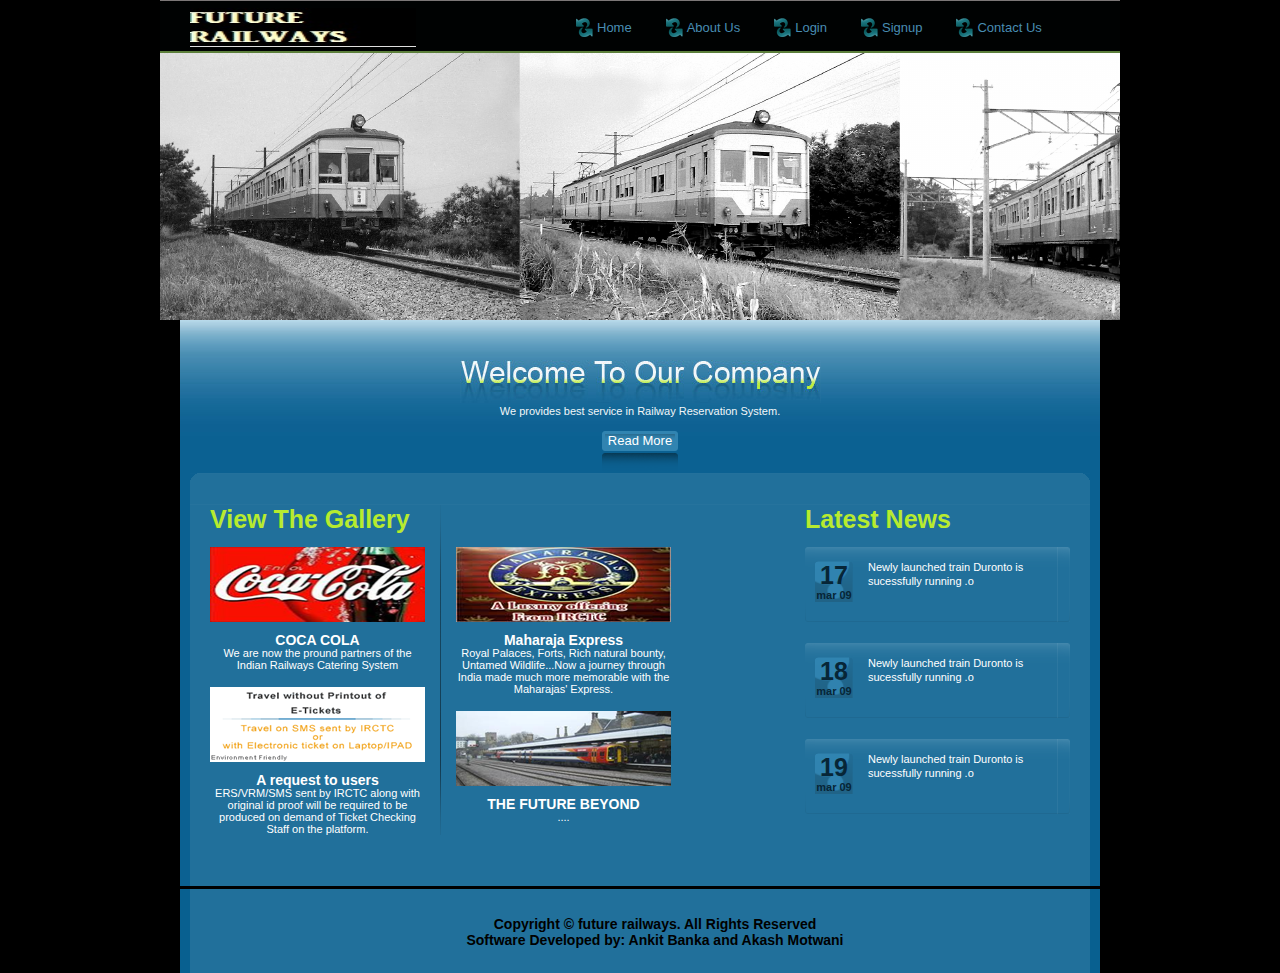
<file: railway/html/index.html>
<!DOCTYPE html PUBLIC "-//W3C//DTD XHTML 1.0 Transitional//EN" "http://www.w3.org/TR/xhtml1/DTD/xhtml1-transitional.dtd">
<html xmlns="http://www.w3.org/1999/xhtml">
<head>
<meta http-equiv="Content-Type" content="text/html; charset=iso-8859-1" />
<title>FUTURE RAILWAYS</title>
<link href="style.css" rel="stylesheet" type="text/css" />
</head>

<body>
<table width="960" border="0" align="center" cellpadding="0" cellspacing="0">
  <tr>
    <td align="left" valign="top" class="toppanel"><table width="900" border="0" align="center" cellpadding="0" cellspacing="0">
      <tr>
        <td width="386" align="left" valign="top"><a href="index.html"><img src="images/logo.jpg" alt="" width="226" height="39" border="0" title="logo" /></a></td>
        <td align="left" valign="top">
		<ul>
			<li><a href="index.html" title="Home">Home</a></li>
			<li><a href="aboutus.html" title="About Us">About Us</a></li>
			<li><a href="login.php" title="login">Login</a></li>
			<li><a href="signup.php" title="Signup">Signup</a></li>
			<li class="nomarg"><a href="contactus.html" title="Contact Us">Contact&nbsp;Us</a></li>
		</ul>
		</td>
      </tr>
    </table></td>
  </tr>
  <tr>
    <td align="left" valign="top" class="header">&nbsp;</td>
  </tr>
  <tr>
    <td align="left" valign="top"><table width="920" border="0" align="center" cellpadding="0" cellspacing="0">
      <tr>
        <td align="left" valign="top" class="contener"><table width="900" border="0" align="center" cellpadding="0" cellspacing="0">
          <tr>
            <td align="center" valign="top"><img src="images/welcomeimg.jpg" width="361" height="43" alt="" title="welcomeimg" /></td>
          </tr>
          <tr>
            <td align="left" valign="top" class="welTxt">We provides best service in Railway Reservation System.</td>
          </tr>
          <tr>
            <td align="center" valign="top"><a href="#" title="Read More" class="more">Read More</a></td>
          </tr>
          <tr>
            <td align="left" valign="top" class="curvbg"></td>
          </tr>
          <tr>
            <td align="left" valign="top" class="galarymain"><table width="860" border="0" align="center" cellpadding="0" cellspacing="0">
              <tr>
                <td width="215" align="left" valign="top"><table width="215" border="0" cellspacing="0" cellpadding="0">
                  <tr>
                    <td height="42" align="left" valign="top"><h2>View The Gallery</h2></td>
                  </tr>
                  <tr>
                    <td align="left" valign="top" class="galaryspace"><img src="images/pic01.jpg" alt="" width="215" height="75" title="pic01" /><p class="galaryTxt"><span>COCA COLA</span>We are now the pround partners of the Indian Railways Catering System</p></td>
                  </tr>
                  <tr>
                    <td align="left" valign="top">
					<img src="images/pic02.jpg" alt="" width="215" height="75" title="pic02" />
					<p class="galaryTxt"><span>A request to users</span> ERS/VRM/SMS sent by IRCTC along with original id proof will be required to be produced on demand of Ticket Checking Staff on the platform.</p>					</td>
                  </tr>
                </table></td>
                <td width="31" align="left" valign="top" class="devider">&nbsp;</td>
                <td width="215" align="left" valign="top"><table width="215" border="0" cellspacing="0" cellpadding="0">
                  <tr>
                    <td height="42" align="left" valign="top">&nbsp;</td>
                  </tr>
                  <tr>
                    <td align="left" valign="top" class="galaryspace">
					<img src="images/pic03.jpg" alt="" width="215" height="75" title="pic03" />
					<p class="galaryTxt"><span>Maharaja Express</span> Royal Palaces, Forts, Rich natural bounty, Untamed Wildlife...Now a journey through India made much more memorable with the Maharajas' Express.</p>					</td>
                  </tr>
                  <tr>
                    <td align="left" valign="top">
					<img src="images/pic04.jpg" alt="" width="215" height="75" title="pic04" />
					<p class="galaryTxt"><span>THE FUTURE BEYOND</span>.... </p>					</td>
                  </tr>
                </table></td>
                <td width="134" align="left" valign="top">&nbsp;</td>
                <td align="left" valign="top"><table width="100%" border="0" cellspacing="0" cellpadding="0">
                  <tr>
                    <td height="42" align="left" valign="top"><h2>Latest News</h2></td>
                  </tr>
                  <tr>
                    <td align="left" valign="top" class="newsspace"><table width="100%" border="0" cellspacing="0" cellpadding="0">
                      <tr>
                        <td width="10" align="left" valign="top" class="leftbg">&nbsp;</td>
                        <td align="left" valign="top" class="middlebg"><table width="100%" border="0" cellspacing="0" cellpadding="0">
                          <tr>
                            <td width="53" align="left" valign="top">
							<p class="date"><span>17</span>mar 09</p>							</td>
                            <td align="left" valign="top"><p class="dateTxt">Newly launched train Duronto is sucessfully running .o</p></td>
                          </tr>
                        </table></td>
                        <td width="13" align="left" valign="top" class="ritebg">&nbsp;</td>
                      </tr>
                    </table></td>
                  </tr>
                  <tr>
                    <td align="left" valign="top" class="newsspace">
					<table width="100%" border="0" cellspacing="0" cellpadding="0">
                      <tr>
                        <td width="10" align="left" valign="top" class="leftbg">&nbsp;</td>
                        <td align="left" valign="top" class="middlebg"><table width="100%" border="0" cellspacing="0" cellpadding="0">
                          <tr>
                            <td width="53" align="left" valign="top">
							<p class="date"><span>18</span>mar 09</p>							</td>
                            <td align="left" valign="top"><p class="dateTxt">Newly launched train Duronto is sucessfully running .o</p></td>
                          </tr>
                        </table></td>
                        <td width="13" align="left" valign="top" class="ritebg">&nbsp;</td>
                      </tr>
                    </table>					</td>
                  </tr>
                  <tr>
                    <td align="left" valign="top" class="newsspace">
					<table width="100%" border="0" cellspacing="0" cellpadding="0">
                      <tr>
                        <td width="10" align="left" valign="top" class="leftbg">&nbsp;</td>
                        <td align="left" valign="top" class="middlebg"><table width="100%" border="0" cellspacing="0" cellpadding="0">
                          <tr>
                            <td width="53" align="left" valign="top">
							<p class="date"><span>19</span>mar 09</p>							</td>
                            <td align="left" valign="top"><p class="dateTxt">Newly launched train Duronto is sucessfully running .o</p></td>
                          </tr>
                        </table></td>
                        <td width="13" align="left" valign="top" class="ritebg">&nbsp;</td>
                      </tr>
                    </table>					</td>
                  </tr>
                </table></td>
              </tr>
            </table></td>
          </tr>
          
        </table></td>
      </tr>
      <tr>
        <td align="left" valign="top" class="foot">
		<br />
		<p><h3 style="text-align:center;color:black;"> Copyright � future railways. All Rights Reserved<br>
         Software Developed by: Ankit Banka and Akash Motwani</h3></p>
		</td>
      </tr>
    </table></td>
  </tr>
</table>
</body>
</html>
</file>
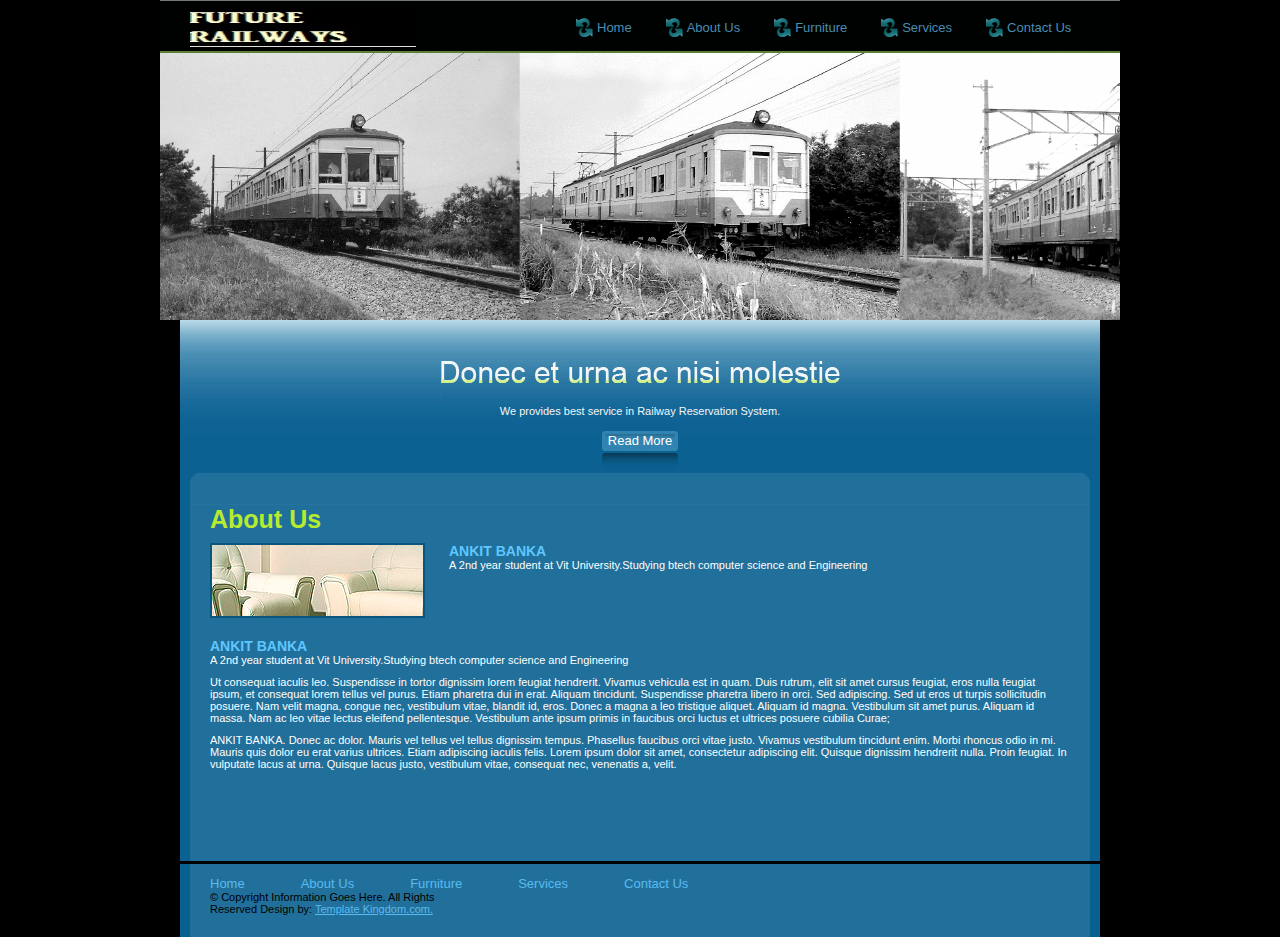
<file: railway/html/aboutus1111.html>
<!DOCTYPE html PUBLIC "-//W3C//DTD XHTML 1.0 Transitional//EN" "http://www.w3.org/TR/xhtml1/DTD/xhtml1-transitional.dtd">
<html xmlns="http://www.w3.org/1999/xhtml">
<head>
<meta http-equiv="Content-Type" content="text/html; charset=iso-8859-1" />
<title>Home Decor::ABOUT US::</title>
<link href="style.css" rel="stylesheet" type="text/css" />
</head>

<body>
<table width="960" border="0" align="center" cellpadding="0" cellspacing="0">
  <tr>
    <td align="left" valign="top" class="toppanel"><table width="900" border="0" align="center" cellpadding="0" cellspacing="0">
      <tr>
        <td width="386" align="left" valign="top"><a href="index.html"><img src="images/logo.jpg" alt="" width="226" height="39" border="0" title="logo" /></a></td>
        <td align="left" valign="top">
		<ul>
			<li><a href="index.html" title="Home">Home</a></li>
			<li><a href="aboutus.html" title="About Us">About Us</a></li>
			<li><a href="#" title="Furniture">Furniture</a></li>
			<li><a href="#" title="Services">Services</a></li>
			<li class="nomarg"><a href="#" title="Contact Us">Contact&nbsp;Us</a></li>
		</ul>
		</td>
      </tr>
    </table></td>
  </tr>
  <tr>
    <td align="left" valign="top" class="header">&nbsp;</td>
  </tr>
  <tr>
    <td align="left" valign="top"><table width="920" border="0" align="center" cellpadding="0" cellspacing="0">
      <tr>
        <td align="left" valign="top" class="contener"><table width="900" border="0" align="center" cellpadding="0" cellspacing="0">
          <tr>
            <td align="center" valign="top"><img src="images/aboutimg.jpg" alt="" width="401" height="43" title="welcomeimg" /></td>
          </tr>
          <tr>
            <td align="left" valign="top" class="welTxt">We provides best service in Railway Reservation System.</td>
          </tr>
          <tr>
            <td align="center" valign="top"><a href="#" title="Read More" class="more">Read More</a></td>
          </tr>
          <tr>
            <td align="left" valign="top" class="curvbg"></td>
          </tr>
          <tr>
            <td align="left" valign="top" class="galarymain"><table width="860" border="0" align="center" cellpadding="0" cellspacing="0">
              <tr>
                <td height="38" align="left" valign="top">
				<h2>About Us</h2>
				</td>
              </tr>
              <tr>
                <td align="left" valign="top"><table width="860" border="0" cellspacing="0" cellpadding="0">
                  <tr>
                    <td width="239" align="left" valign="top"><img src="images/pic05.jpg" alt="" width="215" height="75" title="pic05" /></td>
                    <td align="left" valign="top"><h3>ANKIT BANKA</h3><p class="aboutpicTxt">A 2nd year student at Vit University.Studying btech computer science and Engineering</p></td>
                  </tr>
                </table></td>
              </tr>
              <tr>
                <td align="left" valign="top" class="space">
				<h3>ANKIT BANKA</h3>
				<p class="aboutTxt">A 2nd year student at Vit University.Studying btech computer science and Engineering </p>
				<p class="aboutTxt">Ut consequat iaculis leo. Suspendisse in tortor dignissim lorem feugiat hendrerit. Vivamus vehicula est in quam. Duis rutrum, elit sit amet cursus feugiat, eros nulla feugiat ipsum, et consequat lorem tellus vel purus. Etiam pharetra dui in erat. Aliquam tincidunt. Suspendisse pharetra libero in orci. Sed adipiscing. Sed ut eros ut turpis sollicitudin posuere. Nam velit magna, congue nec, vestibulum vitae, blandit id, eros. Donec a magna a leo tristique aliquet. Aliquam id magna. Vestibulum sit amet purus. Aliquam id massa. Nam ac leo vitae lectus eleifend pellentesque. Vestibulum ante ipsum primis in faucibus orci luctus et ultrices posuere cubilia Curae;</p>
				<p class="aboutTxt">ANKIT BANKA. Donec ac dolor. Mauris vel tellus vel tellus dignissim tempus. Phasellus faucibus orci vitae justo. Vivamus vestibulum tincidunt enim. Morbi rhoncus odio in mi. Mauris quis dolor eu erat varius ultrices. Etiam adipiscing iaculis felis. Lorem ipsum dolor sit amet, consectetur adipiscing elit. Quisque dignissim hendrerit nulla. Proin feugiat. In vulputate lacus at urna. Quisque lacus justo, vestibulum vitae, consequat nec, venenatis a, velit. </p>
				</td>
              </tr>
            </table></td>
          </tr>
          
        </table></td>
      </tr>
      <tr>
        <td align="left" valign="top" class="foot">
		<ul>
			<li><a href="index.html" title="Home">Home</a></li>
			<li><a href="aboutus.html" title="About Us">About Us</a></li>
			<li><a href="#" title="Furniture">Furniture</a></li>
			<li><a href="#" title="Services">Services</a></li>
			<li><a href="#" title="Contact Us">Contact&nbsp;Us</a></li>
		</ul><br />
		<p>� Copyright Information Goes Here. All Rights Reserved
Design by: <a href="http://www.templatekingdom.com/Web-Templates/Interior-And-Furniture/" title="Template Kingdom.com." target="_blank">Template Kingdom.com.</a></p>
		</td>
      </tr>
    </table></td>
  </tr>
</table>
</body>
</html>
</file>
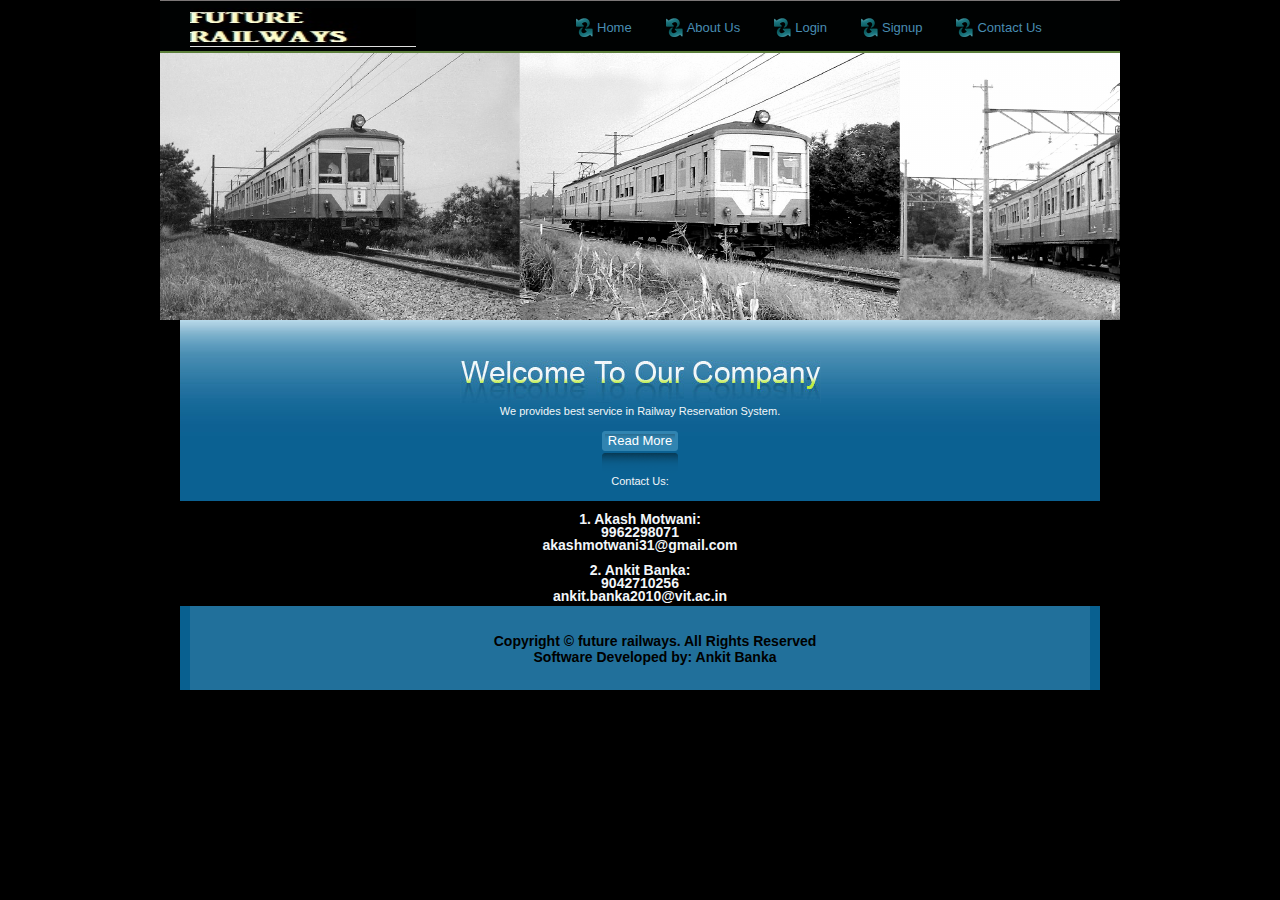
<file: railway/html/contactus.html>
<!DOCTYPE html PUBLIC "-//W3C//DTD XHTML 1.0 Transitional//EN" "http://www.w3.org/TR/xhtml1/DTD/xhtml1-transitional.dtd">
<html xmlns="http://www.w3.org/1999/xhtml">
<head>
<meta http-equiv="Content-Type" content="text/html; charset=iso-8859-1" />
<title>FUTURE RAILWAYS</title>
<link href="style.css" rel="stylesheet" type="text/css" />
</head>

<body>
<table width="960" border="0" align="center" cellpadding="0" cellspacing="0">
  <tr>
    <td align="left" valign="top" class="toppanel"><table width="900" border="0" align="center" cellpadding="0" cellspacing="0">
      <tr>
        <td width="386" align="left" valign="top"><a href="index.html"><img src="images/logo.jpg" alt="" width="226" height="39" border="0" title="logo" /></a></td>
        <td align="left" valign="top">
		<ul>
			<li><a href="index.html" title="Home">Home</a></li>
			<li><a href="aboutus.html" title="About Us">About Us</a></li>
			<li><a href="login.php" title="login">Login</a></li>
			<li><a href="signup.php" title="Signup">Signup</a></li>
			<li class="nomarg"><a href="#" title="Contact Us">Contact&nbsp;Us</a></li>
		</ul>
		</td>
      </tr>
    </table></td>
  </tr>
  <tr>
    <td align="left" valign="top" class="header">&nbsp;</td>
  </tr>
  <tr>
    <td align="left" valign="top"><table width="920" border="0" align="center" cellpadding="0" cellspacing="0">
      <tr>
        <td align="left" valign="top" class="contener"><table width="900" border="0" align="center" cellpadding="0" cellspacing="0">
          <tr>
            <td align="center" valign="top"><img src="images/welcomeimg.jpg" width="361" height="43" alt="" title="welcomeimg" /></td>
          </tr>
          <tr>
            <td align="left" valign="top" class="welTxt">We provides best service in Railway Reservation System.</td>
          </tr>
          <tr>
            <td align="center" valign="top"><a href="#" title="Read More" class="more">Read More</a></td>
         </tr>
          <tr>
          <td align="left" valign="top" class="welTxt">Contact Us:</td>
		 				
        </table></td>
		
      </tr>
	  <tr>
	    </td><td align="left" valign="top">
		  <p class="galaryTxt"><span>1. Akash Motwani:</span> <span>9962298071<br></span>  <span>akashmotwani31@gmail.com</span></p>					</td>
		  </tr>
		  <tr>
		  <td align="left" valign="top">
		  <p class="galaryTxt"><span>2. Ankit Banka:</span> <span>9042710256<br></span>  <span>ankit.banka2010@vit.ac.in</span></p>	</td>
		</tr>		  
      <tr>
        <td align="left" valign="top" class="foot">
		<br />
		<p><h3 style="text-align:center;color:black;"> Copyright � future railways. All Rights Reserved<br>
         Software Developed  by: Ankit Banka</h3></p>
		</td>
      </tr>
    </table></td>
  </tr>
</table>
</body>
</html>
</file>
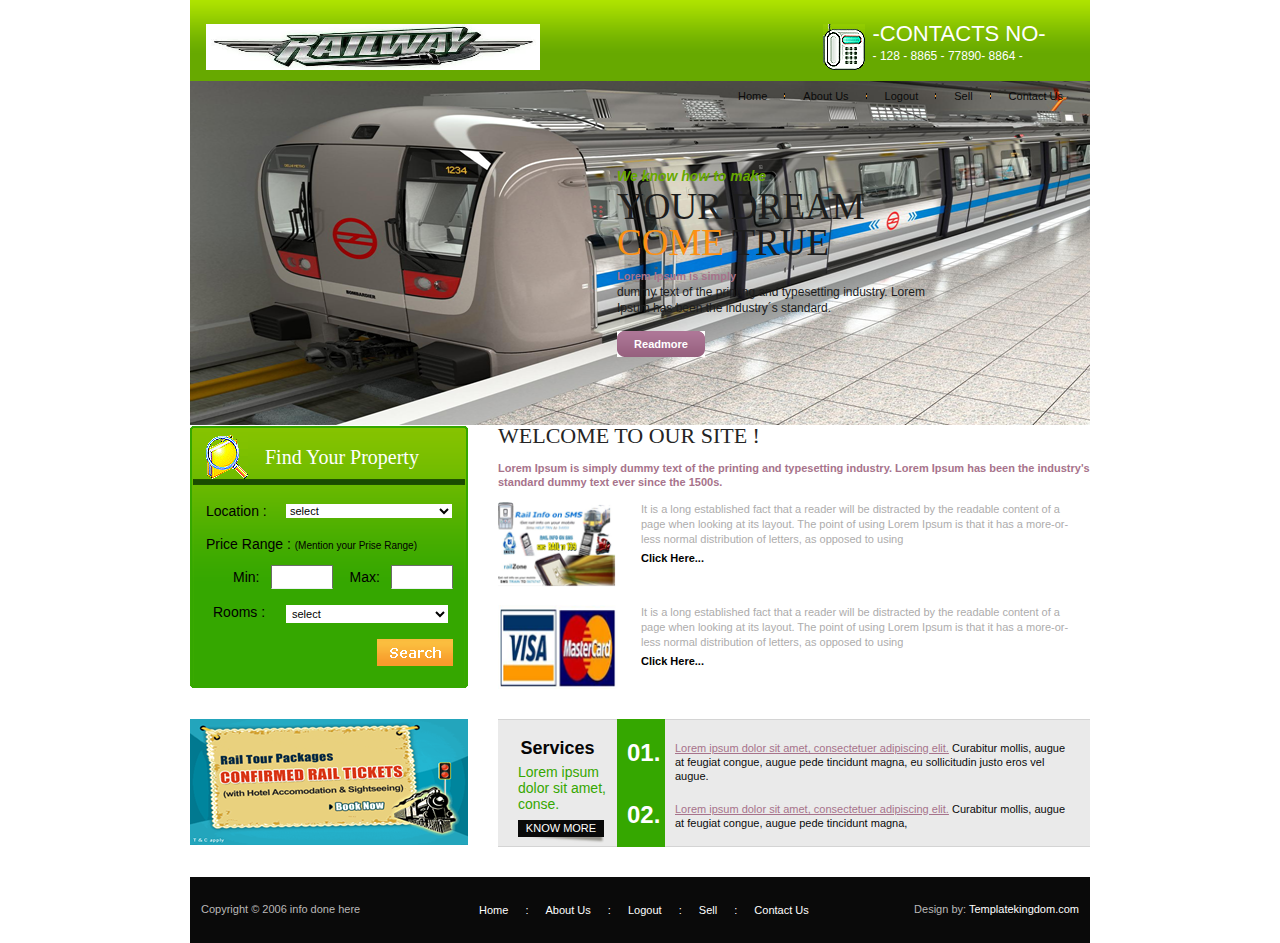
<file: railway/html/index1.html>
<!DOCTYPE html PUBLIC "-//W3C//DTD XHTML 1.0 Transitional//EN" "http://www.w3.org/TR/xhtml1/DTD/xhtml1-transitional.dtd">
<?php
session_start();
$mem=$_SESSION['name'];
$host="localhost"; // Host name
$username="root"; // Mysql username
$password=""; // Mysql password
$db_name="railway"; // Database name
$tbl_name="members"; // Table name

// Connect to server and select databse.
mysql_connect("$host", "$username", "$password")or die("cannot connect");
mysql_select_db("$db_name")or die("cannot select DB");
$sql="select name from members where emailid1='$mem'";
$result=mysql_query($sql);
$row=mysql_fetch_array($result);
echo $row['name'];
?>

<html xmlns="http://www.w3.org/1999/xhtml">
<head>
<meta http-equiv="Content-Type" content="text/html; charset=iso-8859-1" />
<title>Welcome to Future Railway Reservation Portal</title>
<link href="style1.css" rel="stylesheet" type="text/css" />
</head>

<body>
<table width="900" border="0" align="center" cellpadding="0" cellspacing="0">
  <tr>
    <td align="left" valign="top" class="topbg"><table width="868" border="0" cellspacing="0" cellpadding="0">
      <tr>
        <td width="647" align="left" valign="top"><a href="index1.html"><img src="images1/logo.gif" alt="RPS-Group" width="334" height="46" border="0" title="RPS-Group" /></a></td>
        <td width="253" align="left" valign="top"><table width="237" border="0" cellspacing="0" cellpadding="0">
          <tr>
            <td width="50" align="left" valign="top"><img src="images1/icon01.gif" alt="" width="42" height="46" /></td>
            <td width="187" align="left" valign="top"><h2 class="contact">-CONTACTS NO-</h2>
			<p class="contnum">- 128 - 8865 - 77890- 8864 -</p>
			</td>
          </tr>
        </table></td>
      </tr>
    </table></td>
  </tr>
  <tr>
    <td align="left" valign="top" class="headerbg"><table width="457" border="0" class="hdrcont" cellspacing="0" cellpadding="0">
      <tr>
        <td align="left" valign="top">
		<ul class="navlink">
		<li class="home"><a href="index.html" title="Home">Home</a></li>
		<li><a href="aboutus.html" title="About&nbsp;Us">About&nbsp;Us</a></li>
		<li><a href="logout.php" title="Logout">Logout</a></li>
		<li><a href="#" title="Sell">Sell</a></li>
		<li class="contact"><a href="#" title="Contact&nbsp;Us">Contact&nbsp;Us</a></li>
		</ul>
		</td>
      </tr>
      <tr>
        <td align="left" valign="top">
		<p class="captiontoptext"><b>We know how to make</b></p>
		<h1 class="caption">YOUR DREAM
<span>COME</span> TRUE</h1>
<p class="captiontext">Lorem Ipsum is simply </p>
<p class="captionlowertext">dummy text of the printing and typesetting industry. Lorem Ipsum has been the industry&acute;s standard.</p>
<p class="readmore"><a href="#" title="Readmore">Readmore</a></p>
</td>
      </tr>
    </table></td>
  </tr>
  <tr>
    <td align="left" valign="top" class="bodybottompadd"><table width="900" border="0" cellspacing="0" cellpadding="0">
      <tr>
        <td width="308" align="left" valign="top"><table width="278" border="0" cellspacing="0" cellpadding="0">
          <tr>
            <td align="left" valign="top" class="formbg"><!--Form Starts --><form id="form1" name="form1" method="post" action=""><table width="247" border="0" class="formposition" cellspacing="0" cellpadding="0">
              <tr>
                <td align="left" valign="top" class="formpadd"><table width="247" border="0" cellspacing="0" cellpadding="0">
                  <tr>
                    <td width="59" align="left" valign="top"><img src="images1/searchicon.gif" alt="" width="42" height="45" /></td>
                    <td width="188" align="left" valign="middle"><h3 class="property">Find Your Property</h3></td>
                  </tr>
                </table></td>
              </tr>
              <tr>
                <td height="33" align="left" valign="top"><table width="247" border="0" cellspacing="0" cellpadding="0">
                  <tr>
                    <td width="80" align="left" valign="top" class="searchtext">Location :</td>
                    <td width="167" align="left" valign="top">
                  	 <select name="select" class="select">
					 <option>select</option>
                      </select>
                    </td>
                  </tr>
                </table></td>
              </tr>
              <tr>
                <td height="21" align="left" valign="top"><p class="searchtext">Price Range : <span>(Mention your Prise Range)</span></p></td>
              </tr>
              <tr>
                <td height="47" align="left" valign="top"><table width="220" border="0" align="right" class="textboxposition" cellpadding="0" cellspacing="0">
                  <tr>
                    <td width="39" align="left" valign="middle" class="searchtext">Min:</td>
                    <td width="79" align="left" valign="top"><input type="text" name="textfield" class="textfield" /></td>
                    <td width="42" align="left" valign="middle" class="searchtext">Max:</td>
                    <td width="60" align="left" valign="top"><input type="text" name="textfield2" class="textfield" /></td>
                  </tr>
                </table></td>
              </tr>
              <tr>
                <td align="left" valign="top"><table width="240" border="0" align="right" cellpadding="0" cellspacing="0">
                  <tr>
                    <td width="73" align="left" valign="top" class="searchtext">Rooms :</td>
                    <td width="167" align="left" valign="top" class="">
                      <select name="select2" class="select01">
					  <option>select</option>
                      </select>
                    </td>
                  </tr>
                </table></td>
              </tr>
              <tr>
                <td height="43" align="right" valign="bottom">
                  <input type="image" name="imageField" src="images1/search.gif" title="Search" />
         </td>
              </tr>
            </table></form><!--Form Ends --></td>
          </tr>
          <tr>
            <td align="left" valign="top" class="bodypadd"><table width="278" border="0" cellspacing="0" cellpadding="0">
              <tr>
                <td align="left" valign="top"><a href="#"><img src="images1/banner.jpg" alt="Dream House" title="Dream House" width="278" height="126" border="0" /></a></td>
              </tr>
            </table></td>
          </tr>
        </table></td>
        <td width="592" align="left" valign="top"><table width="592" border="0" cellspacing="0" cellpadding="0">
          <tr>
            <td align="left" valign="top"><h2 class="welcome">Welcome to our site !</h2>
			<p class="welcometext">Lorem Ipsum is simply dummy text of the printing and typesetting industry. Lorem Ipsum has been the industry's standard dummy text ever since the 1500s.</p>		  </td>
          </tr>
          <tr>
            <td align="left" valign="top"><table width="592" border="0" cellspacing="0" cellpadding="0">
              <tr>
                <td align="left" valign="top"><table width="592" border="0" cellspacing="0" cellpadding="0">
                  <tr>
                    <td width="143" align="left" valign="top"><img src="images1/image01.jpg" alt="image01" title="image01" width="119" height="86" /></td>
                    <td width="449" align="left" valign="top"><p class="welcometext01">It is a long established fact that a reader will be distracted by the readable content of a page when looking at its layout. The point of using Lorem Ipsum is that it has a more-or-less normal distribution of letters, as opposed to using </p>
					<p class="clickhere"><a href="#" title="Click Here">Click Here...</a></p>
					</td>
                  </tr>
                </table></td>
              </tr>
              <tr>
                <td align="left" valign="top" class="rightpadd"><table width="592" border="0" cellspacing="0" cellpadding="0">
                  <tr>
                    <td width="143" align="left" valign="top"><img src="images1/image02.jpg" alt="image02" title="image02" width="120" height="84" /></td>
                    <td width="449" align="left" valign="top"><p class="welcometext01">It is a long established fact that a reader will be distracted by the readable content of a page when looking at its layout. The point of using Lorem Ipsum is that it has a more-or-less normal distribution of letters, as opposed to using </p>
                   <p class="clickhere"><a href="#" title="Click Here">Click Here...</a></p>
				   </td>
                  </tr>
                </table></td>
              </tr>
            </table></td>
          </tr>
          <tr>
            <td align="left" valign="top" class="rightpadd01"><table width="592" border="0" cellspacing="0" cellpadding="0">
              <tr>
                <td width="119" align="left" valign="top" class="servicesbg"><h4 class="services">Services</h4>
				<p class="servicestext">Lorem ipsum dolor sit amet, conse.
</p>
<p class="knowmore"><a href="#" title="know more">know more</a></p>
				</td>
                <td width="48" align="left" valign="top" class="numberbg"><table width="32" border="0" class="numberposition" cellspacing="0" cellpadding="0">
                  <tr>
                    <td align="center" valign="middle" class="number">01.</td>
                  </tr>
                  <tr>
                    <td height="62" align="left" valign="bottom" class="number">02.</td>
                  </tr>
                </table></td>
                <td width="425" align="left" valign="top" class="servicesbg"><table width="425" border="0" cellspacing="0" cellpadding="0">
                  <tr>
                    <td align="left" valign="top"><p class="numbertext"><a href="#">Lorem ipsum dolor sit amet, consectetuer adipiscing elit.</a> Curabitur mollis, augue at feugiat congue, augue pede tincidunt magna, eu sollicitudin justo eros vel augue.</p></td>
                  </tr>
                  <tr>
                    <td align="left" valign="top" class="padd01"><p class="numbertext"><a href="#">Lorem ipsum dolor sit amet, consectetuer adipiscing elit.</a> Curabitur mollis, augue at feugiat congue, augue pede tincidunt magna, </p></td>
                  </tr>
                </table></td>
              </tr>
            </table></td>
          </tr>
        </table></td>
      </tr>
    </table></td>
  </tr>
  <tr>
    <td height="66" align="center" valign="middle" class="footerbg"><table width="878" border="0" cellspacing="0" cellpadding="0">
      <tr>
        <td width="278" align="left" valign="top" class="copyright">Copyright &copy; 2006 info done here</td>
        <td width="397" align="left" valign="top" class="footerlink"><a href="index.html" title="Home">Home</a>  <span>  : </span>   <a href="aboutus.html" title="About&nbsp;Us">About&nbsp;Us</a>    <span>  : </span>    <a href="#" title="Logout">Logout</a>    <span>  : </span>    <a href="#" title="Sell">Sell</a>    <span>  : </span>    <a href="#" title="Contact&nbsp;Us">Contact&nbsp;Us</a></td>
        <td width="203" align="right" valign="top" class="copyright">Design by: <a href="http://www.templatekingdom.com/Website-Templates/Real-Estate/" title="Templatekingdom.com" target="_blank">Templatekingdom.com</a></td>
      </tr>
    </table></td>
  </tr>
</table>
</body>
</html>
</file>
<file: railway/html/style.css>
/* CSS Document */
/*----General Start-----------*/
body{
	padding:0;
	margin:0;
	color:#F2F6F9;
	background-color:#000;
	font:normal 11px "Trebuchet MS", sans-serif, serif;
}
p, b, span, td, h1, h2, h3, h4, form, input, select, textarea{
	padding:0;
	margin:0;
}
img{
	padding:0;
	margin:0;
	border:none;
	display:block;
}
ul{
	list-style:none;
	padding:0;
	margin:0;
	line-height:0;
	font-size:0;
}
li{
	padding:0;
	margin:0;
	line-height:0;
	font-size:0;
}
a{
	padding:0;
	margin:0;
	outline:none;
	text-decoration:underline;
}
a:hover{
	text-decoration:none;
}
h2{
	font:bold 25px/29px Arial, Helvetica, sans-serif;
	color:#B7EB2F;
	background-color:inherit;
	display:block;
}
h3{
	font:bold 14px/16px Arial, Helvetica, sans-serif;
	color:#5FC7FF;
	background-color:inherit;
	display:block;
}
/*----General End-----------*/
.toppanel{
	border-top:solid 1px #7B7777;
	border-bottom:solid 2px #5C7F3B;
	color:#488DB2;
	background-color:#000202;
	height:50px;
}
.toppanel img{
	margin:7px 0 0 0;
	display:inherit;
}
.toppanel ul{
	padding:17px 0 0 0;
}
.toppanel ul li{
	padding:0 0 0 21px;
	background:url(images/libg.gif) no-repeat 0 0;
	margin-right:34px;
	float:left;
	width:auto;
}
.toppanel ul li.nomarg{
	margin:0 0 0 0;
}
.toppanel ul li a{
	font:normal 13px/19px Arial, Helvetica, sans-serif;
	color:#488DB2;
	background-color:inherit;
	text-decoration:none;
}
.toppanel ul li a:hover{
	color:#fff;
	background-color:inherit;
}
.header{
	height:267px;
	background:url(images/header_pic.jpg) no-repeat 0 0;
}
.contener{
	background:url(images/contenerbg.jpg) repeat-x 0 0 #0B6192;
	padding:40px 0 0 0;
	color:#fff;
}
.welTxt{
	padding:0 0 12px 0;
	text-align:center;
	font:normal 11px/16px Arial, Helvetica, sans-serif;
	color:#F2F6F9;
	background-color:inherit;
}
a.more{
	width:76px;
	height:42px;
	text-align:center;
	font:normal 13px/20px Arial, Helvetica, sans-serif;
	color:#fff;
	background:url(images/readmorebg.gif) no-repeat 0 0;
	background-color:inherit;
	text-decoration:none;
	display:block;
}
.curvbg{
	background:url(images/curvbg.gif) no-repeat 0 0;
	height:32px;
	font-size:0;
	line-height:0;
}
.galarymain{
	padding:0 0 51px 0;
	color:#fff;
	background-color:#21709B;
}
.galaryspace{
	padding:0 0 16px 0;
}
p.galaryTxt{
	padding:12px 0 0 0;
	font:normal 11px/12px Arial, Helvetica, sans-serif;
	text-align:center;
}
p.galaryTxt span{
	font-weight:bold;
	font-size:14px;
	line-height:12px;
	padding:0 0 1px 0;
	display:block;
}
.devider{
	background:url(images/devider.gif) no-repeat 50% 0;
}
.newsspace{
	padding:0 0 21px 0;
}
.leftbg{
	background:url(images/leftbg.gif) no-repeat 0 0;
}
.ritebg{
	background:url(images/ritebg.gif) no-repeat 0 0;
}
.middlebg{
	background:url(images/middlebg.gif) repeat-x 0 0;
	padding:13px 0 20px 0;
}
p.date{
	background:url(images/datebg.gif) no-repeat 0 0;
	width:38px;
	font:bold 11px/14px Arial, Helvetica, sans-serif;
	color:#072637;
	background-color:inherit;
	text-align:center;
}
p.date span{
	font-size:25px;
	line-height:26px;
	padding:2px 0 0 0;
	text-align:center;
	display:block;
}
p.dateTxt{
	line-height:14px;
	color:#fff;
	background-color:inherit;
}
.foot{
	border-top:solid 3px #000;
	background:url(images/footbg.gif) repeat-y 0 0;
	padding:12px 0 22px 30px;
}
.foot ul{
}
.foot ul li{
	float:left;
	width:auto;
	padding:0 56px 0 0;
}
.foot ul li a{
	font:normal 13px/15px Arial, Helvetica, sans-serif;
	color:#59BBF0;
	background-color:inherit;
	text-decoration:none;
}
.foot ul li a:hover{
	color:#4FCDDA;
	background-color:inherit;
}
.foot p{
	width:271px;
	font:normal 11px/12px Arial, Helvetica, sans-serif;
	color:#000;
	background-color:inherit;
	padding:3px 0 0 0;
}
.foot p a{
	color:#59BBF0;
	background-color:inherit;
}
p.aboutpicTxt{
	line-height:12px;
}
p.aboutTxt{
	padding:0 0 10px 0;
	line-height:12px;
}
.space{
	padding:20px 0 30px 0;
}
</file>
<file: railway/html/style1.css>
/* CSS Document */
/*---------------General Starts------------------*/
body{
	padding:0px;
	margin:0px;
	font:normal 11px/15px Verdana, Arial, Helvetica, sans-serif;
	color:#ADACAC;
	background-color:inherit;
}

p, td, img, form, input, textfield, select, h1, h2, h3, h4, span{
	padding:0px;
	margin:0px;
}
ul{
	list-style-type:none;
	padding:0px;
	margin:0px;
}

a{
	outline:none;
}

.spacer{
	clear:both;
	font-size:0px;
	line-height:0px;
}
/*---------------General Ends------------------*/
/*---------------Header Starts------------------*/
.topbg{
	background:url(images1/topbg.gif) repeat-x 0 0 #67A900;
	color:inherit;
	padding:24px 0 11px 16px;
}

h2.contact{
	font:normal 22px/20px Verdana, Arial, Helvetica, sans-serif;
	color:#fff;
	background-color:inherit;
	margin-bottom:5px;
}

.contnum{
	font:normal 12px/15px Verdana, Arial, Helvetica, sans-serif;
	color:#fff;
	background-color:inherit;
}

.headerbg{
	background:url(images1/headerbg.jpg) no-repeat 0 0;
	height:345px;
}

.hdrcont{
	margin:0 0 0 427px;
}

ul.navlink{
	padding:0px;
	margin:0 0 0 121px;
}

ul.navlink li{
	background:url(images1/linkdivider.gif) no-repeat right center;
	padding:0 18px;
	float:left;
	width:auto;
}

ul.navlink li.home{
	padding:0 18px 0 0;
	float:left;
	width:auto;
}

ul.navlink li.contact{
	background:none;
	padding:0 0 0 18px;
}

ul.navlink li a{
	font:normal 11px/30px Verdana, Arial, Helvetica, sans-serif;
	color:#0A0A0A;
	text-decoration:none;
	display:block;
	background-color:inherit;
}


ul.navlink li a:hover{
	text-decoration:none;
	color:#fff;
	background-color:inherit;
}

.captiontoptext{
	font:italic 14px/18px Verdana, Arial, Helvetica, sans-serif;
	color:#67A900;
	background-color:inherit;
	padding:56px 0 4px 0;
}

h1.caption{
	font:normal 37px/36px Georgia, "Times New Roman", Times, serif;
	color:#1D1D1D;
	background-color:inherit;
	margin:0 200px 7px 0;
}

h1.caption span{
	font:normal 37px/36px Georgia, "Times New Roman", Times, serif;
	color:#FC9113;
	background-color:inherit;
}

.captiontext{
	font:bold 11px/16px Verdana, Arial, Helvetica, sans-serif;
	color:#A7738B;
	background-color:inherit;
}

.captionlowertext{
	font:normal 12px/16px Verdana, Arial, Helvetica, sans-serif;
	color:#1D1D1D;
	background-color:inherit;
	padding:0 120px 0 0;
}

.readmore{
	margin:15px 0 0 0;
	padding:0px;
	float:left;
	width:88px;
	text-align:center;
}

.readmore a{
	background:url(images1/readmorebg.gif) no-repeat 0 0;
	font:bold 11px/26px Verdana, Arial, Helvetica, sans-serif;
	color:#fff;
	text-decoration:none;
	background-color:inherit;
	display:block;
}

.readmore a:hover{
	color:#CCFF00;
	text-decoration:none;
	background-color:inherit;
	display:block;
}

/*---------------Header Ends------------------*/
/*---------------Body Starts------------------*/
/*---------------Form Starts------------------*/
.formbg{
	background:url(images1/formbg.gif) no-repeat 0 0;
	height:262px;
}

.formposition{
	margin:8px 0 0 16px;
}

.formpadd{
	padding-bottom:25px;
}

h3.property{
	font:normal 20px/18px Georgia, "Times New Roman", Times, serif;
	color:#fff;
	background-color:inherit;
}

.searchtext{
	font:normal 14px/14px Verdana, Arial, Helvetica, sans-serif;
	color:#000;
	background-color:inherit;
}

.searchtext span{
	font:normal 10px/14px Arial, Helvetica, sans-serif;
	color:#000;
	background-color:inherit;
}

.select{
	width:166px;
	background-color:#fff;
	font:normal 11px/16px Arial, Helvetica, sans-serif;
	color:#010101;
	border:none;
}

.textfield{
	width:56px;
	height:18px;
	background-color:#fff;
	font:normal 11px/16px Arial, Helvetica, sans-serif;
	color:#010101;
	border-top:1px solid #6A6E68;
	border-left:1px solid #6A6E68;
	border-right:1px solid #6A6E68;
	border-bottom:1px solid #EAF1F4;
	padding:2px;
}

.select01{
	width:162px;
	background-color:#fff;
	font:normal 11px/16px Arial, Helvetica, sans-serif;
	color:#010101;
	border:none;
	padding:2px;
}

.textboxposition{
	margin-top:7px;
}

/*---------------Form Ends-------------------*/
.bodypadd{
	padding:31px 0 0 0;
}

h2.welcome{
	font:normal 22px/20px Georgia, "Times New Roman", Times, serif;
	color:#252525;
	background-color:inherit;
	text-transform:uppercase;
	margin-bottom:15px;
}

.welcometext{
	font:bold 11px/14px Verdana, Arial, Helvetica, sans-serif;
	color:#A7738B;
	background-color:inherit;
	padding-bottom:13px;
}

.welcometext01{
	margin-right:21px;
}

.clickhere{
	font:bold 11px/15px Verdana, Arial, Helvetica, sans-serif;
	color:#000;
	background-color:inherit;
	padding:4px 0 0 0;
}

.clickhere a{
	font:bold 11px/15px Verdana, Arial, Helvetica, sans-serif;
	color:#000;
	background-color:inherit;
	text-decoration:none;
}

.clickhere a:hover{
	color:#CC0000;
	background-color:inherit;
	text-decoration:none;
}

.rightpadd{
	padding-top:17px;
}

.rightpadd01{
	padding-top:30px;
}

.servicesbg{
	background-color:#EAEAEA;
	color:inherit;
	border-top:1px solid #D4D4D4;
	border-bottom:1px solid #D4D4D4;
	padding:21px 0 3px 0;
}

h4.services{
	font:bold 18px/15px Arial, Helvetica, sans-serif;
	color:#050505;
	background-color:inherit;
	margin-bottom:8px;
	text-align:center;
}

.servicestext{
	font:normal 14px/16px Arial, Helvetica, sans-serif;
	color:#35A700;
	background-color:inherit;
	margin:0 10px 8px 20px;
}

.knowmore{
	background:url(images1/knowmorebg.gif) no-repeat 0 0 #0A0A0A;
	font:normal 11px/17px Arial, Helvetica, sans-serif;
	color:#fff;
	width:86px;
	height:23px;
	text-align:center;
	margin:5px 0 0 20px;
	text-transform:uppercase;
}

.knowmore a{
	font:normal 11px/17px Arial, Helvetica, sans-serif;
	color:#fff;
	background-color:inherit;
	text-decoration:none;
}

.knowmore a:hover{
	color:#FFFF00;
	background-color:inherit;
	text-decoration:none;
}

.numberbg{
	background-color:#35A700;
	color:inherit;
}

.numberposition{
	margin:24px 0 0 10px;
}

.number{
	font:bold 24px/20px Arial, Helvetica, sans-serif;
	color:#fff;
	background-color:inherit;
}

.numbertext{
	font:normal 11px/14px Verdana, Arial, Helvetica, sans-serif;
	color:#0B0B0B;
	background-color:inherit;
	margin:0 18px 0 10px;
}

.numbertext a{
	font:normal 11px/14px Verdana, Arial, Helvetica, sans-serif;
	color:#A7738B;
	background-color:inherit;
	text-decoration:underline;
}

.numbertext a:hover{
	text-decoration:none;
}

.padd01{
	padding-top:19px;
}

.bodybottompadd{
	padding-bottom:30px;
}
/*---------------Body Ends-------------------*/
/*---------------Aboutus page Starts------------*/
.aboutimage{
	float:left;
	font-size:0px;
	line-height:0px;
	border:0px;
	outline:0px;
	margin:0 29px 18px 0;
	width:117px;
}
/*---------------Aboutus page Ends--------------*/
/*---------------Footer Starts------------------*/
.footerbg{
	background-color:#0A0A0A;
	color:inherit;
}

.footerlink{
	font:normal 11px/14px Verdana, Arial, Helvetica, sans-serif;
	color:#ffffff;
	background-color:#0A0A0A;
}

.footerlink span{
	padding:0 14px 0 14px;
}

.footerlink a{
	font:normal 11px/14px Verdana, Arial, Helvetica, sans-serif;
	color:#ffffff;
	background-color:#0A0A0A;
	text-decoration:none;
}
.footerlink a:hover{
	text-decoration:underline;
}

.copyright{
	font:normal 11px/12px Verdana, Arial, Helvetica, sans-serif;
	color:#BAB9B9;
	background-color:#0A0A0A;
}
.copyright a{
	font:normal 11px/12px Verdana, Arial, Helvetica, sans-serif;
	color:#fff;
	background-color:#0A0A0A;
	text-decoration:none;
}
.copyright a:hover{ 
	text-decoration:underline;
}
/*---------------Footer Ends------------------*/
</file>
